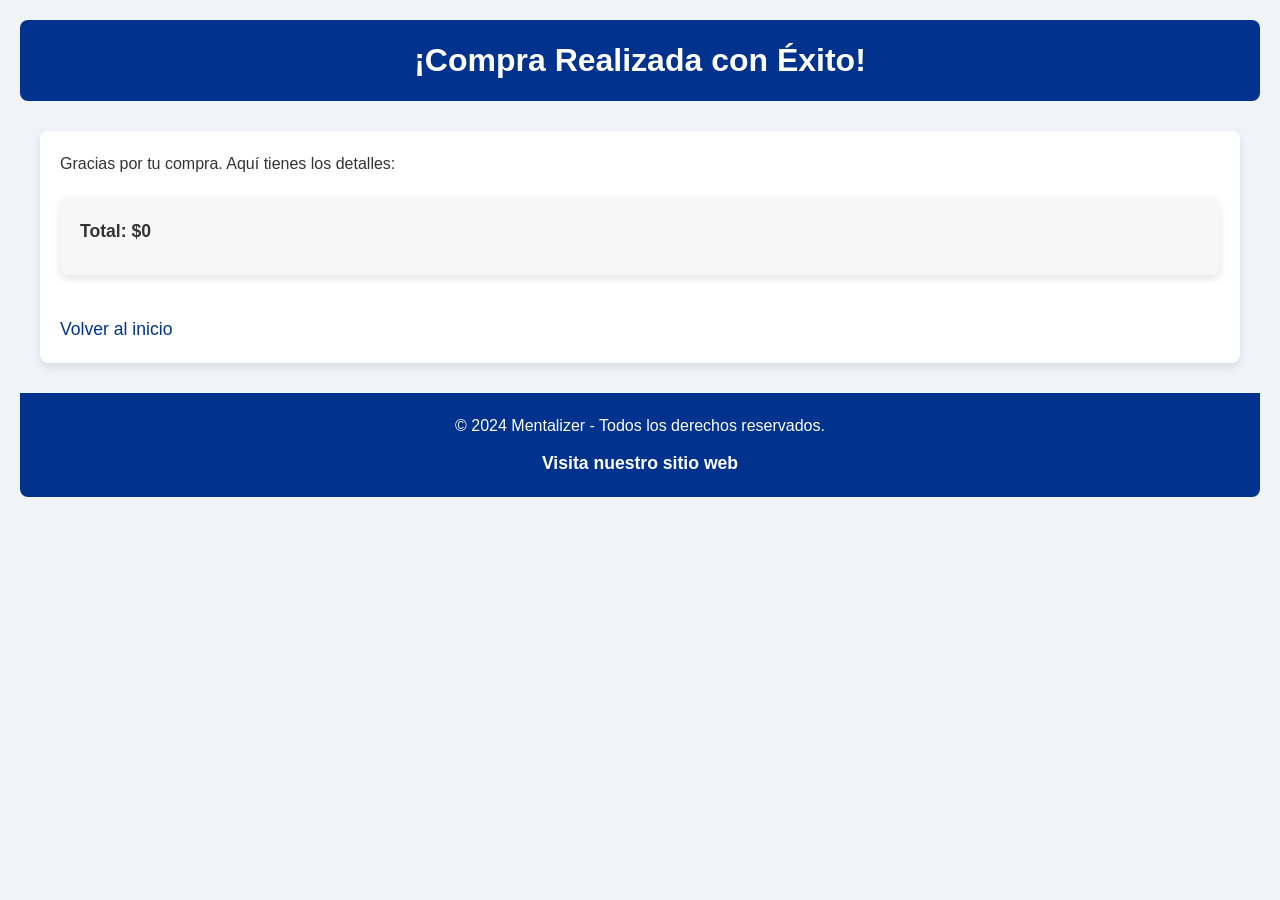
<file: pages/success.html>
<!DOCTYPE html>
<html lang="es">
<head>
    <meta charset="UTF-8">
    <meta name="viewport" content="width=device-width, initial-scale=1.0">
    <title>Compra Realizada - Mentalizer</title>
    <link rel="stylesheet" href="../css/styles.css">
</head>
<body>
    <header>
        <h1>¡Compra Realizada con Éxito!</h1>
    </header>

    <main>
        <p>Gracias por tu compra. Aquí tienes los detalles:</p>
        <div id="purchase-details">
            <!-- caja detalles -->
        </div>
        <a id="back-to-store-btn" href="../index.html">Volver al inicio</a>
    </main>
    <footer>
        <p>© 2024 Mentalizer - Todos los derechos reservados.</p>
        <a href="https://www.mentalizer.cl" target="_blank">Visita nuestro sitio web</a>
    </footer>
    <script src="../js/script.js"></script>
</body>
</html>
</file>
<file: css/styles.css>
* {
    box-sizing: border-box;
    margin: 0;
    padding: 0;
    list-style-type: none;
}

body {
    font-family: 'Roboto', sans-serif;
    background-color: #f0f4f8;
    color: #333;
    line-height: 1.6;
    padding: 20px;
}

/* header */
header {
    background-color: #01328d;
    color: white;
    padding: 15px 0;
    text-align: center;
    border-radius: 8px;
}

header h1 {
    font-size: 2rem;
    margin: 0;
    font-weight: bold;
}

/* main */
main {
    max-width: 1200px;
    margin: 30px auto;
    padding: 20px;
    background-color: white;
    border-radius: 8px;
    box-shadow: 0 4px 8px rgba(0, 0, 0, 0.1);
}

h2 {
    font-size: 1.8rem;
    margin-bottom: 20px;
    color: #01328d;
}

/* Cuadro de detalle de los planes */
#plans-details {
    margin-bottom: 30px;
    padding: 20px;
    background-color: #f0f0f0;
    border-radius: 8px;
    box-shadow: 0 4px 8px rgba(0, 0, 0, 0.1);
}

#plans-details h2 {
    font-size: 1.8rem;
    color: #01328d;
    margin-bottom: 15px;
}

.plan-detail-card {
    background-color: #fff;
    padding: 15px;
    border: 1px solid #ddd;
    border-radius: 8px;
    margin-bottom: 15px;
    box-shadow: 0 2px 4px rgba(0, 0, 0, 0.1);
}

.plan-detail-card h3 {
    font-size: 1.3rem;
    margin-bottom: 5px;
}

.plan-detail-card p {
    font-size: 1rem;
    margin-bottom: 5px;
}

/* botones planes y addons */
#plans-container, #addons-container {
    display: flex;
    flex-wrap: wrap;
    gap: 15px;
    margin-bottom: 30px;
}

button.plan-button, button.addon-button {
    background-color: #f7f7f7;
    color: #333;
    border: 2px solid #01328d;
    padding: 15px;
    border-radius: 8px;
    font-size: 1rem;
    cursor: pointer;
    transition: background-color 0.3s ease, color 0.3s ease;
    flex-grow: 1;
    text-align: center;
    font-weight: 600;
}

/* boton seleccionado */
button.plan-button.selected, button.addon-button.selected {
    background-color: #014cd8;
    color: white;
}

/* hover */
button.plan-button:hover, button.addon-button:hover {
    background-color: #014cd8;
    color: white;
}

/* boton continuar */
#continue-btn {
    background-color: #014cd8;
    color: white;
    border: none;
    padding: 15px 25px;
    font-size: 1.2rem;
    border-radius: 8px;
    cursor: pointer;
    display: block;
    margin: 0 auto;
    transition: background-color 0.3s ease;
}

#continue-btn:hover {
    background-color: #546dc2;
}

/* cuadro resumen */
#summary-section {
    margin-top: 30px;
    padding: 20px;
    background-color: #f8f8f8;
    border-radius: 8px;
    box-shadow: 0 4px 8px rgba(0, 0, 0, 0.1);
}

#summary-section h2 {
    font-size: 1.5rem;
    color: #01328d;
    margin-bottom: 15px;
}

#cart-summary {
    background-color: #fff;
    padding: 20px;
    border-radius: 8px;
    border: 1px solid #ddd;
    font-size: 1.1rem;
}

#cart-summary p {
    margin-bottom: 10px;
    color: #333;
}

#cart-summary .empty-cart {
    color: #999;
}

/* boton eliminar */
#cart-summary button {
    background-color: #f44336;
    color: white;
    border: none;
    padding: 5px 10px;
    font-size: 0.9rem;
    border-radius: 4px;
    cursor: pointer;
    margin-left: 10px;
}

#cart-summary button:hover {
    background-color: #e53935;
}

/* formulario checkout */
form {
    max-width: 600px;
    margin: 0 auto;
}

label {
    display: block;
    margin: 15px 0 5px;
    font-size: 1.1rem;
}

input[type="text"], input[type="email"], input[type="password"] {
    width: 100%;
    padding: 10px;
    border: 2px solid #ddd;
    border-radius: 8px;
    font-size: 1rem;
    margin-bottom: 10px;
    transition: border-color 0.3s ease;
}

input[type="text"]:focus, input[type="email"]:focus, input[type="password"]:focus {
    border-color: #01328d;
}

button[type="submit"] {
    width: 100%;
    background-color: #01328d;
    color: white;
    padding: 15px;
    border: none;
    font-size: 1.2rem;
    border-radius: 8px;
    cursor: pointer;
    margin-top: 20px;
    transition: background-color 0.3s ease;
}

button[type="submit"]:hover {
    background-color: #3c54a3;
}

/* success */
#purchase-details {
    background-color: #f7f7f7;
    padding: 20px;
    border-radius: 8px;
    margin: 20px 0;
    box-shadow: 0 4px 8px rgba(0, 0, 0, 0.1);
}

#purchase-details p {
    font-size: 1.1rem;
    margin-bottom: 10px;
}

/* volver */
a {
    color: #01328d;
    text-decoration: none;
    display: inline-block;
    margin-top: 20px;
    font-size: 1.1rem;
}

a:hover {
    text-decoration: underline;
}

footer {
    background-color: #01328d;
    color: white;
    text-align: center;
    padding: 20px;
    position: relative;
    bottom: 0;
    width: 100%;
    margin-top: 30px;
    border-radius: 0 0 8px 8px;
}

footer p {
    margin: 0;
    font-size: 1rem;
}

footer a {
    color: white;
    text-decoration: none;
    font-weight: bold;
    margin-top: 10px;
    display: block;
}

footer a:hover {
    text-decoration: underline;
}

/* movil */
@media (max-width: 768px) {
    #plans-container, #addons-container {
        flex-direction: column;
    }

    button {
        width: 100%;
    }
}
</file>
